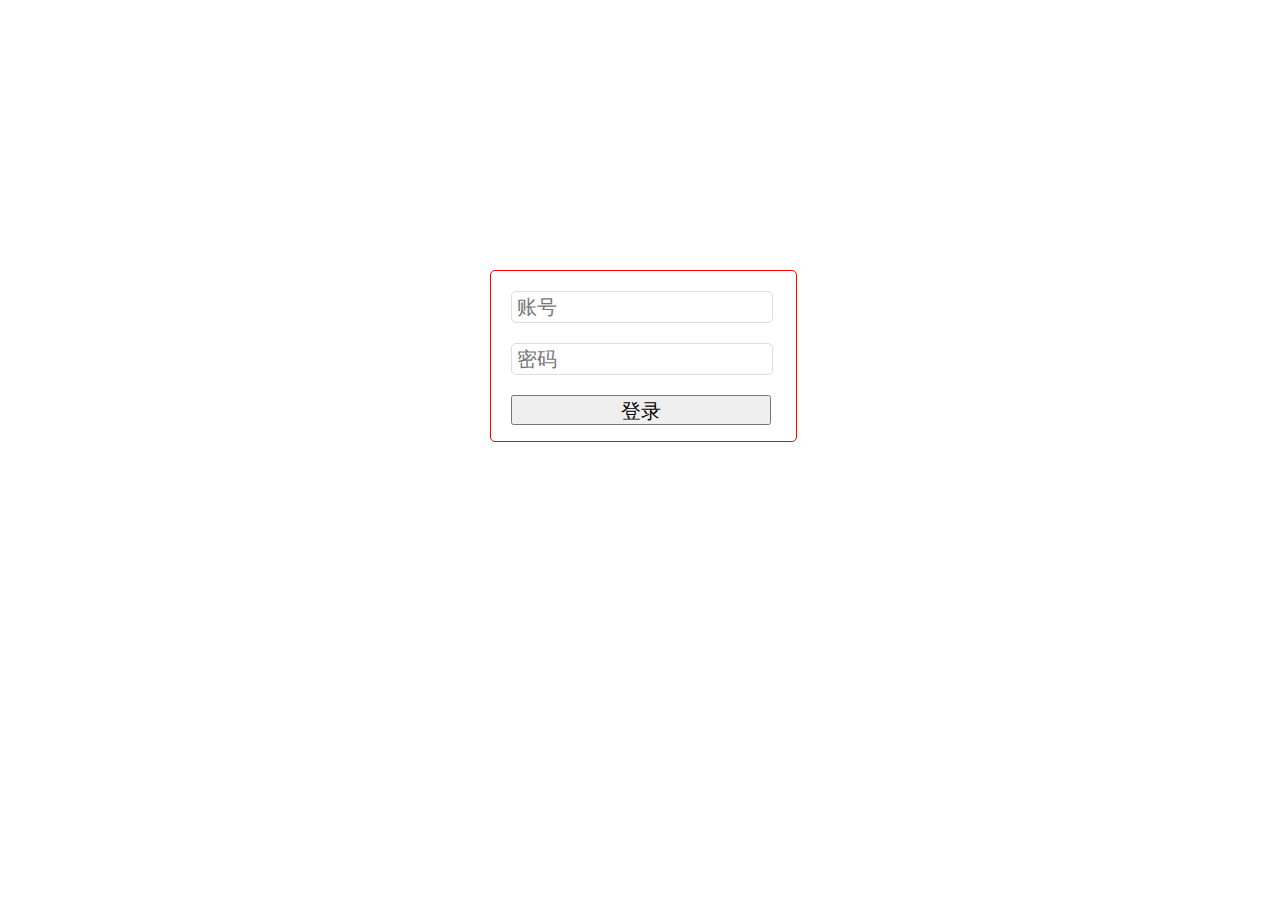
<file: gm/index.html>
<!DOCTYPE html>
<html>
<head>
    <meta charset="utf-8">
    <title>GM</title>
    <script type="text/javascript" src="assets/js/ajaxquest.js"></script>
    <script type="text/javascript" src="assets/js/cookie.js"></script>

<style type="text/css">

    .block {
        border-radius:5px;  /*圆角*/
        border:1px red solid;  /*边框*/
        width:285px;  /*宽度*/
        height: 150px;  /*高度*/
        position: absolute;
        top: 30%;
        left: 50%;
        margin-left: -150px;
        padding: 10px 10px;
    }

    input[type="text"]
    {
      border-radius:5px;
      border:1px solid #DDDDDD; 
      height: 30px;
      width: 250px;
      font-size: 20px;
      margin: 10px 10px;
      padding: 0px 5px;
    }

    input[type="password"]
    {
      border-radius:5px;
      border:1px solid #DDDDDD; 
      height: 30px;
      width: 250px;
      font-size: 20px;
      margin: 10px 10px;
      padding: 0px 5px;
    }

    input[type="button"]
    {
      height: 30px;
      width: 260px;
      font-size: 20px;
      margin: 10px 10px;
    }

</style>

</head>
<body">
    <div class='block'>
        <input type="text" id="account" value="" placeholder="账号"/><br/>
        <input type="password" id="password" value="" placeholder="密码"/><br/>
        <input type="button" id="login" value="登录"  onclick ="login()"/><br/>
    </div>
</body>

<script type="text/javascript">

    function login()
    {
        var _account = document.getElementById("account").value
        var _password = document.getElementById("password").value
        sendRequest('adminlogin', {"account":_account, "password":_password}, loginresult)
    }

    function loginresult(_data)
    {
        cookie.set("account", _data["account"], 0)
        window.location.href = "admin.html"
    }

</script>
</html>
</file>
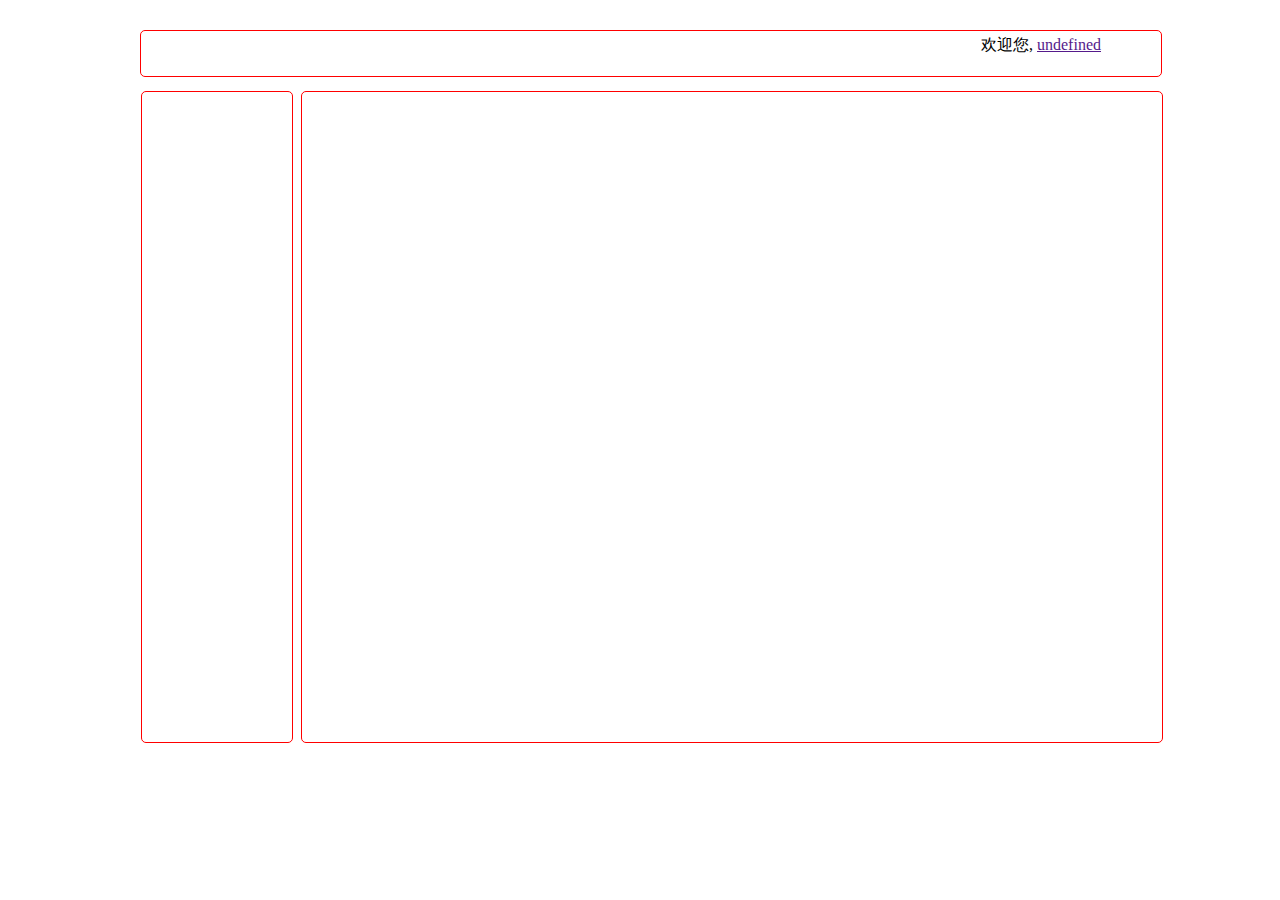
<file: gm/admin.html>
<!DOCTYPE html>
<html>
<head>
    <meta charset="utf-8">
    <title></title>

    <script type="text/javascript" src="assets/js/ajaxquest.js"></script>
    <script type="text/javascript" src="assets/js/cookie.js"></script>
    <script type="text/javascript" src="assets/js/admininfo.js"></script>
    <script type="text/javascript" src="assets/js/whiteinfo.js"></script>

    <style type="text/css">

    .mainblock {
        border-radius:5px;  /*圆角*/
        border:1px red solid;  /*边框*/
        width:1000px;  /*宽度*/
        height: 25px;  /*高度*/
        position: absolute;
        top: 30px;
        left: 50%;
        margin-left: -500px;
        padding: 10px 10px;
    }

    .account {
        position: absolute;
        right: 50px;
        bottom: 10px;
        padding: 10px 10px;
    }

    .permit_left {
        border-radius:5px;  /*圆角*/
        border:1px red solid;  /*边框*/
        width:150px;  /*宽度*/
        height: 650px;  /*高度*/
        position: absolute;
        top: 60px;
        left: 50%;
        margin-left: -510px;
    }

    .content_right {
        border-radius:5px;  /*圆角*/
        border:1px red solid;  /*边框*/
        width:840px;  /*宽度*/
        height: 630px;  /*高度*/
        position: absolute;
        top: 60px;
        left: 50%;
        margin-left: -350px;
        padding: 10px 10px;
    }

    ul {
        list-style:none; /*将“li”默认样式“圆点”利用CSS隐藏*/
    }

    li {
        margin-top: 10px;  /*li间距*/
    }
    

</style>

</head>
<body>

<div class='mainblock'>
    <div class="account">
        <span>欢迎您, </span>
        <a href="" id="account"></a>
    </div>

    <div class="permit_left", id="permit_left">
        <!-- 功能选择 -->
    </div>

    <div class="content_right", id="content_right">
        <!-- 功能内容 -->
    </div>
</div>

</body>

<script type="text/javascript">
    window.onload = function()
    {
        document.getElementById("account").innerHTML = cookie.get("account")

        // 请求当前账号的权限
        sendRequest('adminpermit', {}, permitResult)
    }

    // 显示权限内容
    function permitResult(_data)
    {
        var _str = "<ul>"
        for(var _key in _data)
        {
            _str += '<li onclick="' + "sendRequest('" + _key + "', {}, contentResult, '" + _key + "')" + '"><a href="javascript:;">' + _data[_key] + '</a></li>'
        }
        _str += "</ul>"
        document.getElementById("permit_left").innerHTML = _str

        // 默认选择第一个
        var content=document.getElementById("permit_left"); 
        var items=content.getElementsByTagName("ul"); 
        var itemss=items[0].getElementsByTagName("li"); 
        itemss[0].click()
    }

    function contentResult(_data, params)
    {
        var _resultStr = ""
        if (params == "admininfo")
        {
            _resultStr = showAdmininfo(_data)
        }
        else if (params == "serverinfo")
        {
            _resultStr = _data
        }
        else if (params == "whitelist")
        {
            _resultStr = showWhiteinfo(_data)
        }
        else
        {
            _resultStr = params + "<br/>" + _data
        }
        
        document.getElementById("content_right").innerHTML = _resultStr
    }

</script>
</html>
</file>
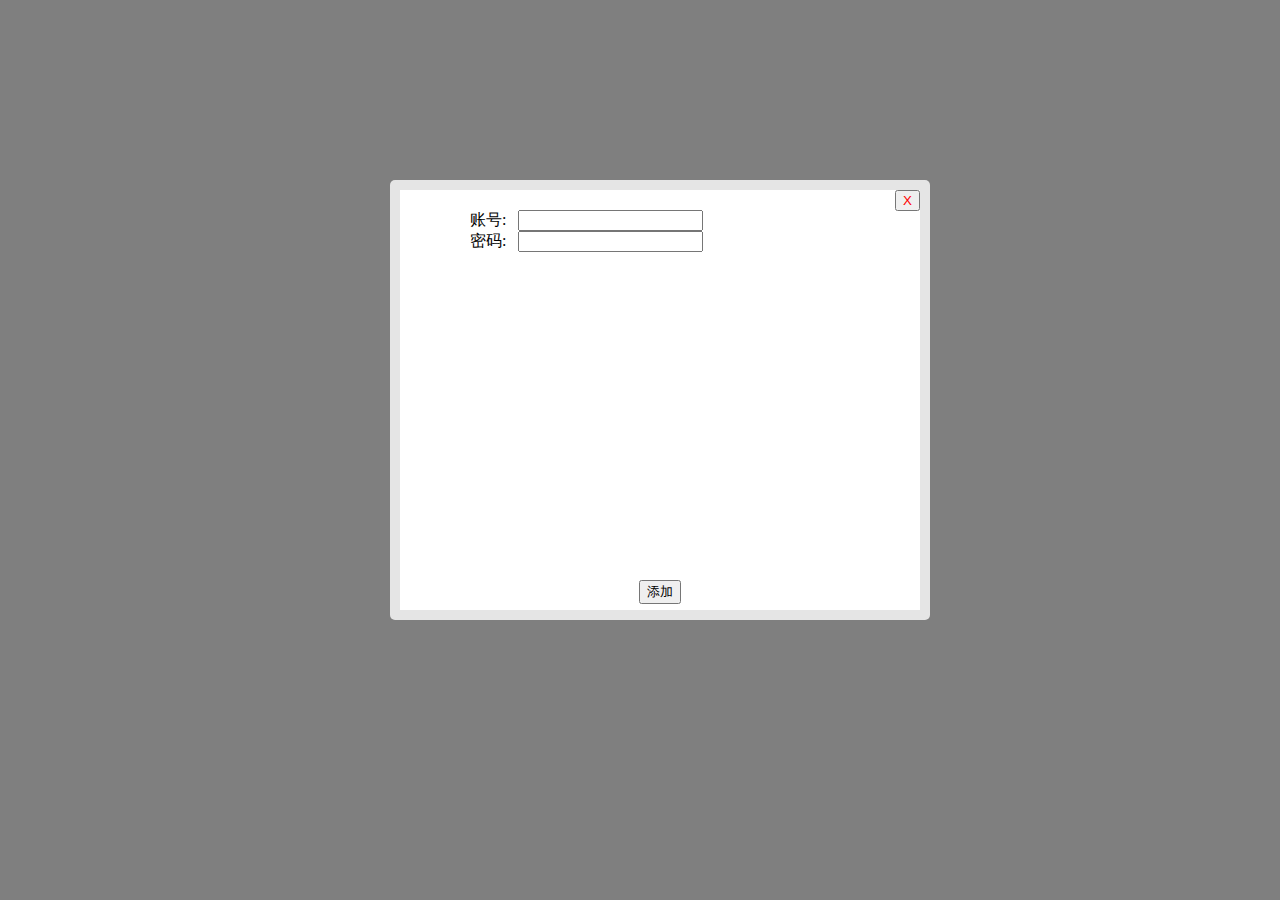
<file: gm/test.html>
<!DOCTYPE html>
<html>
<head>
    <meta charset="utf-8">
    <title></title>
    <script type="text/javascript" src="assets/js/adminadd.js"></script>
    <script type="text/javascript" src="assets/js/ajaxquest.js"></script>
</head>
<body>
</body>

<script type="text/javascript">adminadd()</script>
</html>
</file>
